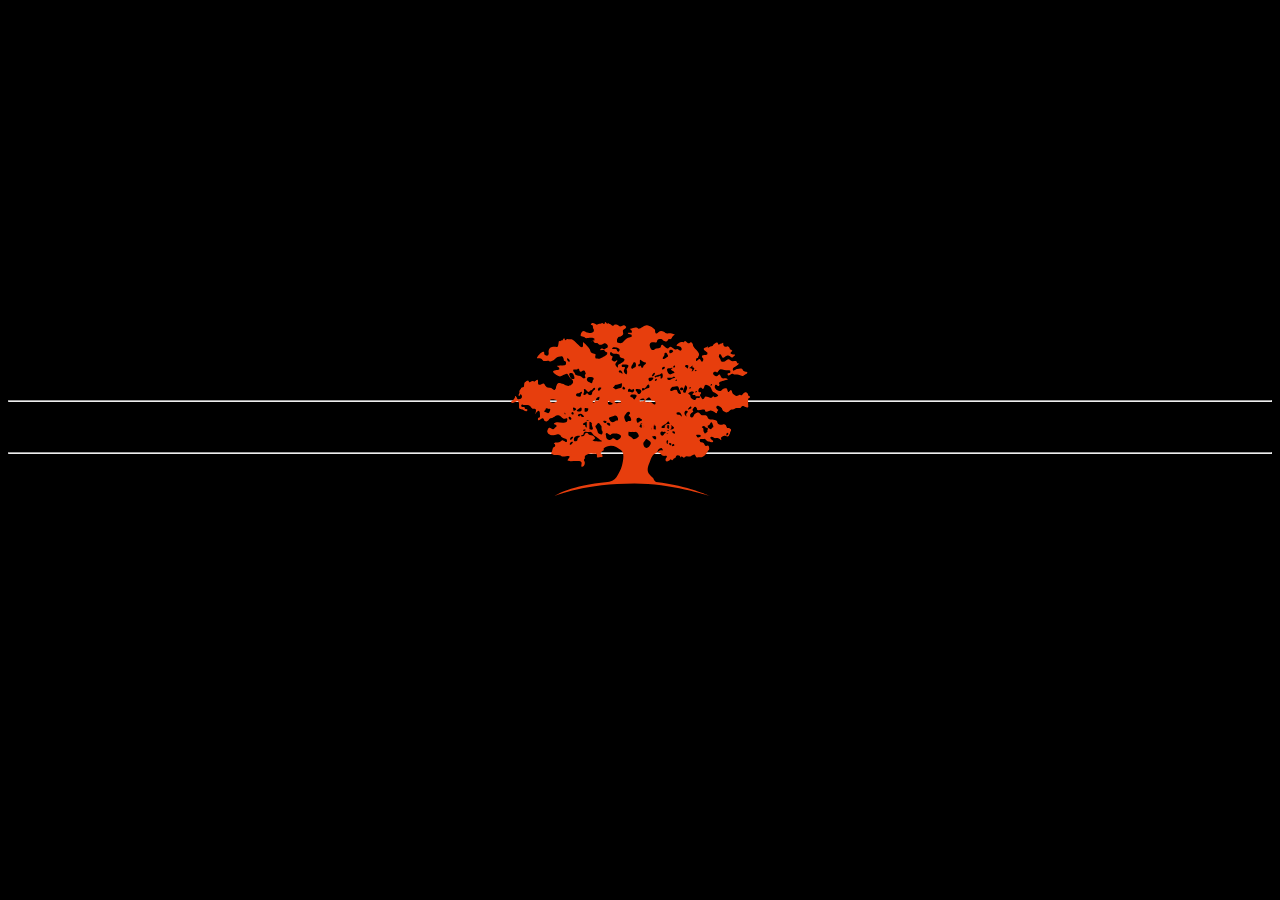
<file: index.html>
<html lang="en">
  <head>
    <meta charset="UTF-8" />
    <meta name="viewport" content="width=device-width, initial-scale=1.0" />
    <title>Welcome Visitor</title>
  </head>
  <body bgcolor="black">
    <svg x="0" y="0" width="258" height="258">
      <g clip-path="url(#clip-path)">
        <path
          class="tree"
          d="M207.03 74.82c-0.77 0.9-3.85 2.06-4.37 0.64 -0.51-1.41-1.93 2.19-3.34 1.41 -1.41-0.77-5.27-2.31-5.52-0.9 -0.26 1.42-1.8 2.7-2.44 1.93 -0.64-0.77-3.21-3.6-2.18-4.37 1.03-0.77 1.42-2.95-0.51-2.31 -1.93 0.64-1.54-3.47 0-4.24 0.99-0.49 1.42-1.03 2.31 0.39s2.19-0.26 2.19-1.28 0.9-2.44 1.8-2.44 3.6 1.03 4.63 2.7c1.03 1.67 1.54 4.5 3.08 4.88C204.21 71.61 207.81 73.92 207.03 74.82M186.6 76.88c-2.31-0.9-1.03 3.6-3.98 1.93 -2.96-1.67-3.08-2.44-3.21-3.98 -0.13-1.54-4.63-1.67-0.26-3.85 1.16-0.58 3.86-0.77 3.73 0.51 -0.13 1.26-3.6 2.17 0.26 2.44 3.6 0.26-2.18 1.8 5.4 1.28C189.56 75.14 188.92 77.78 186.6 76.88M179.41 87.68c-1.42 0.51-1.93 1.28-2.44 0.64 0 0 2.06-2.95 2.83-2.7C180.56 85.87 180.82 87.16 179.41 87.68M176.32 91.53c-1.67 1.8-1.28 2.7-0.64 3.85 0.64 1.16-3.85-2.18-1.67-5.14C174.62 89.41 177.99 89.73 176.32 91.53M172.72 71.48c-1.41-0.51-0.13-3.21 0.64-4.88 0.58-1.25 0.77-3.34 2.06-1.67 1.29 1.67 0.64 3.47-0.13 4.5C174.52 70.45 175.63 72.54 172.72 71.48M170.67 69.34c-0.9 0-1.64-0.65-1.64-1.45 0-0.8 0.73-1.45 1.64-1.45 0.9 0 1.64 0.65 1.64 1.46C172.3 68.69 171.57 69.34 170.67 69.34M170.54 95.38c-0.51 0.64-0.9-1.67-2.44-1.54 -1.54 0.13-3.21-0.64-2.31-2.31 0 0 2.7-0.9 3.73 0.64C170.54 93.71 171.05 94.74 170.54 95.38M165.4 68.78c-0.9 0.64-0.9-0.9-3.6 0.64 -2.7 1.54-2.83-0.51-2.31-1.41 1-1.75 1.67-2.31 3.21-2.31s4.5-1.29 5.01 1.16c0.52 2.44 3.18 5.62 1.93 6.04C166.56 73.92 166.3 68.14 165.4 68.78M162.02 112.04c-1.99-1.52 0.13-1.82 0.13-1.82s1.07 0.1 1.44 0.57C164.43 111.83 164.02 113.56 162.02 112.04M163.04 124.87c-0.96 0.69-3.07 0.49-1.9-1.09 1.17-1.59 2.13-0.02 2.13-0.02S163.46 124.56 163.04 124.87M158.85 108.49c-0.64-0.13-3.08-1.8-4.88-1.8 -1.8 0-3.08 1.16-3.47-0.51 -0.2-0.89 1.8-2.06 2.7-2.44 0.9-0.38 2.7-1.41 3.08-2.44s1.67-1.41 2.06 0.64c0.39 2.06 5.14 3.6 4.63 5.01C162.44 108.36 159.49 108.62 158.85 108.49M160.15 123.91c0 0-0.64 0.51-1.1 0.26 -1.03-0.57-1.75-2.57 0.18-2.18C161.16 122.37 160.15 123.91 160.15 123.91M156.28 112.48c-1.03-0.64-2.7-0.39-3.08 0.64 -0.39 1.03-1.93 2.32-3.21 0.9 -1.29-1.41-0.51-4.62 1.8-3.21 1.19 0.72 5.4-2.31 5.91-1.54C158.2 110.03 157.3 113.12 156.28 112.48M156.84 121.2c-0.11 1.18 0.09 2.27-0.82 1.55 -0.77-0.6-0.63-4.07 0.49-3.42S156.95 120.02 156.84 121.2M149.08 54.78c-1.8 1.16-2.57 1.03-3.47 0.9 -0.9-0.13-1.16 2.06-2.06 0.13 -0.4-0.85 3.34-2.18 4.63-2.18 1.28 0 2.31-2.19 3.08-1.03 0.77 1.16 0.77 3.6-0.52 4.76C148.68 59.21 150.38 53.94 149.08 54.78M144.16 108.56c-2.01-0.59-5.42 0.65-3.34-1.81 1.58-1.86 2.12-4.57 3.76-2.24C145.29 105.51 147.58 109.56 144.16 108.56M144.07 118.39c-1.29-0.13-3.35-3.01-2.7-3.08 1.16-0.13 2.44-0.9 3.34 0.13C145.61 116.46 145.35 118.52 144.07 118.39M138.8 124.55c-2.44 3.86-4.76 1.93-5.27 1.41 -0.51-0.51-2.31-4.11-0.26-5.52 1.27-0.88 1.41-3.47 3.47-1.8C138.8 120.31 141.24 120.7 138.8 124.55M128.9 104.38c1.13-1.05 0.13-3.08 2.57-1.41 2.44 1.67 1.67 3.73 0.65 3.85C131.09 106.95 126.98 106.18 128.9 104.38M125.95 100.91c-0.39-1.54-0.77-2.57 0-3.6 0.34-0.46 2.31-0.9 2.7-0.26 0.39 0.64 2.31 0.77 2.44 1.93 0.13 1.16-2.18 1.16-2.7 1.67C127.88 101.17 126.34 102.45 125.95 100.91M126.59 116.46c-1.8 1.29-3.85 2.44-4.88 1.16 -1.03-1.28-2.18-2.05-3.47-2.57 -1.28-0.51-0.9-4.11-0.38-4.5 0.66-0.49 2.06-0.64 3.21-0.51 1.16 0.13 4.63 0.26 5.78 2.57C128 114.92 128.39 115.17 126.59 116.46M113.35 97.06c-0.64-1.8 1.42-3.73 1.67-4.24 0.26-0.51 2.06-2.95 3.6-1.67 1.55 1.29-0.77 2.44-0.9 3.47 -0.13 1.03 1.41-0.38 2.32 3.22 0.9 3.6-2.52 1.56-3.47 2.57C114.64 102.45 114 98.85 113.35 97.06M112.09 68.36c-1.01-0.43-0.63-1.49-0.19-2.26 0.44-0.77 1.3-0.19 1.3-0.19 0.05 0.24 1.4 1.69 1.01 2.17C113.82 68.56 113.1 68.8 112.09 68.36M108.99 51.56c-1.41 0.26-1.8-2.18 0-2.31 1.8-0.13 2.7 2.96 2.57 3.34C111.21 53.64 110.4 51.31 108.99 51.56M110.91 64.03c0 1.8-0.51 2.96-1.54 2.96 -1.03 0-3.34 1.2-4.24 1.28 -1.28 0.13-0.13 0.51-2.06-0.9 -1.92-1.41-0.9-0.51 0.39-2.44 1.28-1.93 2.06-0.64 5.01-1.93C111.43 61.72 110.91 62.23 110.91 64.03M106.16 119.16c-1.03 0.13-2.96-2.06-4.11-1.93s-2.06 2.31-3.98 1.8c-1.93-0.52-3.09-2.06-2.95-3.47 0.13-1.41-1.16-2.31 0.13-3.34 1.17-0.94 3.08 2.7 4.5 1.41 1.41-1.29 2.7-1.03 4.11-1.03 1.42 0 6.43 0.77 6.17 2.96C109.76 117.74 107.19 119.03 106.16 119.16M93.69 101.94c-1.44-0.58-2.44-2.57 0.26-2.19 2.7 0.39 1.29 1.93 1.29 1.93S94.34 102.19 93.69 101.94M95.89 102.21c0.98-1.2 2.87 0.05 2.87 0.05 0.55 0.95 0.88 2.98-0.24 2.51C97.4 104.3 94.91 103.41 95.89 102.21M109.5 79.83c0.65 1.03 0.65 2.19-0.51 1.8 -1.16-0.39-1.8 0.39-2.7 0.64 -0.9 0.26-2.82-0.45-2.7-1.54C103.85 78.42 108.86 78.81 109.5 79.83M106.93 97.31c0.39 1.8-0.13 2.57-1.28 2.31 -1.16-0.26-1.54 1.41-3.73 1.67s-4.05-3.15-4.05-4.18c0.77-1.29 4.05-1.35 5.46-2.25C104.75 93.97 106.54 95.51 106.93 97.31M96.91 81.25c0.26-2.57 1.03-0.64 2.44 0 1.42 0.64 4.24 1.54 0.26 2.44C98.35 83.98 96.65 83.82 96.91 81.25M99.35 31.39c1.31-1.31 1.03 1.16 3.34 1.29 2.31 0.13 6.03 0 5.91 1.54 -0.26 3.34 5.04 2.57 4.88 4.24 -0.26 2.83-3.47 3.34-3.85 4.11 -0.38 0.77-2.96 0.26-2.7 2.96 0.26 2.7-2.06-0.45-2.44-1.54 -0.77-2.18 2.32-3.34 1.8-4.5 -0.51-1.16-2.57 2.06-3.73 0.77 -1.16-1.29-2.57-0.26-1.54-2.83 1.03-2.57 0.39-2.18-0.9-2.7C98.84 34.22 98.84 31.9 99.35 31.39M104.1 26.25c1.67 0.39 4.88 1.03 4.5 2.83 -0.38 1.8-1.67 2.31-2.31 1.03 -0.64-1.29-0.13-2.19-2.44-2.19 -2.31 0-2.7 0.52-2.7-0.51C101.15 26.59 102.43 25.86 104.1 26.25M116.95 46.17c-0.98 1.43-1.45 1.84-1.63 1.94 0.16 0.03 0.5 0.3 0.73 1.79 0.38 2.44-0.51 3.85-0.9 3.47 -0.38-0.39-2.44-1.54-2.31-3.6 0.13-2.06 2.31-3.34 0.39-3.73 -1.93-0.38-2.18 0.9-2.44-1.03 -0.16-1.17-0.13-1.67 2.7-1.54C116.31 43.6 118.62 43.73 116.95 46.17M119.4 68.14c2.06 1.54 2.44-1.03 3.34 0 0.9 1.03 0.39 2.57-0.77 3.09 -1.16 0.51-2.31-0.39-3.73-0.39s-1.41-0.26-1.28-1.03C117.08 69.05 117.34 66.6 119.4 68.14M121.45 43.47c1.03-1.41 0.39-2.57 2.19-2.18 1.8 0.39 1.28 3.21 1.16 4.24 -0.13 1.03-1.93 0.9-2.57 1.67 -0.64 0.77-1.67 0.77-1.93-0.26C120.04 45.93 120.42 44.88 121.45 43.47M125.56 75.21c-0.64 1.29-1.67 3.22-2.44 3.22 -0.77 0-1.03-1.41-2.19-2.06 -1.16-0.64-1.67 0-1.54-1.67 0.05-0.64 0.77-1.41 2.96-1.16C124.53 73.8 126.2 73.92 125.56 75.21M126.08 68.01c0.77 0.06 4.76 0.26 4.24 2.44 -0.52 2.19-1.67 2.57-2.7 2.57 -1.03 0-1.41-2.31-2.31-2.83C124.41 69.68 124.28 67.88 126.08 68.01M128.52 43.08c0.73-0.18-0.13-4.5 0.77-4.24 0.9 0.26 2.57 2.06 4.24 2.31 1.67 0.26 2.18 1.03 0.77 2.06 -1.41 1.03-1.92 1.16-2.06 2.44 -0.13 1.28-1.67 1.54-1.93 0.51 -0.26-1.03-1.03-1.93-1.8-0.9C127.75 46.3 125.95 43.73 128.52 43.08M133.53 78.29c-0.26 0.9-0.26 2.19-1.93 2.06 -1.67-0.13-5.01 1.16-1.8-2.31C130.56 77.23 133.79 77.39 133.53 78.29M137.26 63.52c1.28-0.64 1.67 3.34 0.51 3.47 -1.16 0.13-4.37 1.41-4.76 2.06 -0.38 0.64-2.06 0.51-2.06-0.13 0-3.08 1.8-1.54 2.7-1.54C134.56 67.37 135.97 64.16 137.26 63.52M137.9 57.09c0.77-0.51 4.76-1.03 4.5 0.26 -0.26 1.28-2.96 3.34-3.85 2.96C137.64 59.92 137.13 57.6 137.9 57.09M144.16 58.6c1-1.77 1.69-0.37 1.69-0.37s0.11 0.76-0.24 1.14C144.82 60.21 143.16 60.37 144.16 58.6M144.58 82.15c0 1.54-1.29 1.54-2.19 0.9 -0.9-0.64-1.8-2.31-3.98-2.06s-6.42 1.03-2.95-2.95c0.94-1.08 2.44-1.93 3.47-1.16 1.03 0.77 1.93 3.73 2.96 2.96C142.91 79.06 144.58 80.61 144.58 82.15M143.69 51.95c1.15 1.03-1.67 4.37-2.83 2.96C140.85 54.91 142.53 50.92 143.69 51.95M153.29 45.72c1.07 0.41 0.56 1.75-0.28 2.36 -0.85 0.6-1.77 0.43-1.77 0.43C150.31 46.92 152.22 45.31 153.29 45.72M153.45 33.45c-0.38-1.41 1.42-2.18 2.06-1.41 0.64 0.77 2.31 3.21 1.16 3.73 -1.16 0.51-3.6 3.08-4.75 1.93C150.81 36.59 153.83 34.86 153.45 33.45M160.13 47.07c0.77-0.64 2.31 0 0.52 0.77 -1.8 0.77 0.9 1.8 1.8 2.44 0.9 0.64 1.54 1.67 0.51 1.67 -1.03 0-2.05 1.16-3.34 1.41 -1.28 0.26-3.21-1.28-3.6-4.24C155.63 46.17 159.54 47.56 160.13 47.07M159.62 28.82c1.67-0.51 2.19 0.77 2.57 1.41 0.39 0.64-3.08 3.09-3.73 1.54C158.11 30.94 157.95 29.33 159.62 28.82M164.11 56.83c-0.51 0.64-3.21 0.52-3.86 1.42 -0.64 0.9-3.47 0.9-3.6 0.26 -0.13-0.64-0.64-1.16-0.26-1.67 0.44-0.58 4.63 0.39 5.4-0.64C162.57 55.16 164.63 56.19 164.11 56.83M162.57 45.27c0.13-0.51 1.67-1.29 1.54 0 -0.13 1.28-0.77 1.41-1.93 1.03C161.03 45.91 162.41 45.94 162.57 45.27M164.72 58.98c0.83-1.17 1.4-0.24 1.4-0.24s0.1 0.5-0.2 0.75C165.26 60.05 163.89 60.15 164.72 58.98M174.52 44.37c0.49-0.91 3.22-0.13 2.83 0.77 -0.38 0.9-0.38 3.34-1.67 1.67C174.39 45.14 173.5 46.3 174.52 44.37M178.4 66.67c0.83-1.17 1.4-0.24 1.4-0.24s0.1 0.51-0.2 0.76C178.95 67.74 177.58 67.84 178.4 66.67M179.79 45.91c0.93-0.6 2.19-2.7 1.67-0.51 -0.52 2.18 2.83 0.51 1.54 2.83 -1.28 2.31-2.31 2.44-2.31 2.06 0-0.38 1.67-2.18-0.38-2.7C178.25 47.07 177.22 47.58 179.79 45.91M184.12 49.25c0.83-1.17 1.4-0.24 1.4-0.24s0.09 0.51-0.2 0.76C184.66 50.32 183.29 50.43 184.12 49.25M185.94 70.3c0 0 0.09 0.51-0.2 0.76 -0.65 0.56-2.02 0.66-1.19-0.51C185.37 69.37 185.94 70.3 185.94 70.3M199.67 63.65c0.82-1.17 1.4-0.24 1.4-0.24s0.1 0.5-0.2 0.76C200.21 64.72 198.84 64.82 199.67 63.65M185.76 113.8c1.39-0.07 4.42-0.37 4.01 1.27s-3 1.31-3 1.31C185.72 115.7 184.37 113.87 185.76 113.8M191.36 105.54c0.54-0.62 2.06-0.9 2.7 0.13 0.64 1.03 1.16 1.16 2.06 1.16 0.9 0 0.9 1.16 0.39 2.19 -0.52 1.03 0.77 1.8-0.9 2.44 -1.67 0.64-1.28 2.31-2.57-0.13 -1.29-2.44 0-3.21-1.15-4.24C190.71 106.05 190.46 106.56 191.36 105.54M198.94 102.97c0.87-2 1.8-1.93 2.18-0.9 0.38 1.03 2.19 4.24 0.64 4.37 -1.54 0.13-0.9 2.7-2.44 1.54s-2.31-1.03-2.57-2.57C196.5 103.87 198.04 105.02 198.94 102.97M216.88 111.9c0.73 0.37 0.38 1.6-0.19 2.14 -0.57 0.55-1.2 0.4-1.2 0.4C214.85 112.99 216.15 111.53 216.88 111.9M90.23 113.5c-2.06-0.51-3.47-1.28-3.73-3.21 -0.26-1.93-2.57-4.5-2.06-5.27 0.51-0.77 1.16-1.03 1.41-1.54 0.57-1.14 1.8-2.44 2.83-0.64 1.03 1.8 2.57 2.7 2.7 4.11C91.51 108.36 92.28 114.02 90.23 113.5M84.06 120.19c-1.41 0.26-3.69-0.8-1.54-1.54 3.34-1.16 0-3.73-1.29-4.11 -1.28-0.38-3.47-0.38-4.24-2.05 -0.77-1.67-3.08 0.13-3.21 0.77 -0.13 0.64-0.9 2.32-2.31 2.06 -1.41-0.26-1.8 0.52-1.28-0.9 0.22-0.6 2.19-0.26 2.31-1.29 0.13-1.03 0.64-2.31 1.67-2.31s2.44-1.8 3.98-1.41c1.54 0.38 3.47 3.47 4.24 4.37 0.77 0.9 4.63 3.21 6.17 4.63 1.54 1.42 2.31 0.52 2.31 1.67S85.47 119.93 84.06 120.19M69.54 94.48c-0.64-1.54-0.51 1.42-1.54 0.9 -1.03-0.51-1.16-0.38-1.03-1.28 0.08-0.53 0.77-1.16 2.44-1.29 1.67-0.13 3.99 2.57 3.47 3.08C72.36 96.41 70.18 96.03 69.54 94.48M66.45 118.52c0.13 1.8-2.83 1.93-3.21 1.41 -0.45-0.6-0.77-2.57 0.51-3.86 1.28-1.28 5.4-1.8 5.14-0.9C68.64 116.07 66.32 116.72 66.45 118.52M62.6 89.6c0.13-0.64-1.16-2.31-0.39-2.95 0.7-0.58 3.86 1.29 2.7 2.19C63.75 89.73 62.47 90.24 62.6 89.6M61.7 93.59c-0.9-0.26-1.54-1.16-1.15-1.93 0.37-0.74 1.41-0.9 1.93 0C62.98 92.56 62.6 93.84 61.7 93.59M61.57 117.23c-1.8 2.31-3.34 1.93-2.06-0.38C60.14 115.72 63.37 114.92 61.57 117.23M61.31 122.24c-1.8 2.31-3.34 1.93-2.06-0.38C59.88 120.73 63.11 119.93 61.31 122.24M57.97 97.83c-0.51-0.9-0.26-1.8-0.26-1.8 1.67-0.77 3.08 1.29 2.57 2.31C59.77 99.37 58.48 98.73 57.97 97.83M59.51 56.7c-0.77-1.8-2.05-3.34-0.77-4.5 0.61-0.55 3.09 0 3.34 0.64 0.26 0.64 1.93 3.85 1.29 4.62C62.73 58.25 60.28 58.5 59.51 56.7M56.17 37.43c0.37-0.73 3.34 1.8 2.44 2.96C57.71 41.54 55.53 38.71 56.17 37.43M69.92 90.24c-0.64 0.26-3.98 0.77-4.24-0.64 0.02 0.11 3.47-3.22 4.24-3.08C71.33 86.77 70.56 89.99 69.92 90.24M69.92 73.8c0 0.77 0.39 2.18-1.54 1.93 -1.93-0.26-3.47-0.77-3.34-1.93 0.13-1.16 1.42-1.54 2.57-1.54 1.15 0 2.57-2.06 3.21-1.16C71.46 72 69.92 73.02 69.92 73.8M74.03 50.54c0.51 1.54 1.29 1.8 0.13 3.08 -1.16 1.28 1.54 3.21-0.64 3.73 -2.18 0.51-2.7-2.19-4.63-2.31 -1.93-0.13-4.88-0.77-4.88-2.18 0-1.41-2.44-2.19-1.67-4.11 0.34-0.84 3.6 0.26 4.11-0.51 0.51-0.77 1.67-0.64 1.93 1.03 0.26 1.67 1.42 1.8 2.44 0.9C71.85 49.25 73.52 49 74.03 50.54M77.38 71.1c1.15-0.13 1.54-2.18 2.96-1.93 1.41 0.26 1.8-3.73 3.47-2.06 1.67 1.67-2.57 2.44-2.7 5.14 -0.13 2.7-3.34 2.06-3.86 1.03 -0.51-1.03-1.28-1.67-2.18-0.38 -0.9 1.29-3.21 1.67-2.57-0.13 0.64-1.8 0.64-2.31 0.64-2.31 0.26-0.77-1.03-2.18 0.39-2.44C74.93 67.76 76.22 71.23 77.38 71.1M76.47 56.83c0.83-1.25 3.34-0.64 4.88-0.51 1.54 0.13 1.67 1.93 0.77 2.7 -0.9 0.77-0.26 4.11-2.31 3.09C77.76 61.07 74.42 59.92 76.47 56.83M73.91 87.03c0.4-0.5 2.57 0.39 3.08 0.26 0.52-0.13 0.26 2.44-0.64 2.96 -0.9 0.51-2.7 0.9-2.7 0.13C73.65 89.6 73.39 87.68 73.91 87.03M74.55 109.01c0 1.16-2.31 0.9-2.7 0.13C71.85 109.14 74.55 107.85 74.55 109.01M74.29 104.64c0-2.19-2.95 1.42-1.93-2.31 0.25-0.89 1.8-0.26 2.7-1.93 0.9-1.67 1.8-1.41 3.08-0.51 1.29 0.9 3.21 2.18 2.7 3.21 -0.51 1.03 1.67 4.5 0.9 5.27 -0.77 0.77-4.11 0-4.63-1.15C76.6 106.05 74.29 106.82 74.29 104.64M84.56 79.02c0 0-0.94 3.55-2.45 2.71C80.6 80.9 83.17 78.84 84.56 79.02M85.85 77.01c0.77-0.51 2.44-1.8 2.57-0.9 0.13 0.9 0 1.8-0.64 2.83 -0.64 1.03-2.18 1.28-2.7 0.39C84.57 78.42 85.85 77.01 85.85 77.01M87.78 66.73c1.03-0.38 3.08-0.38 2.44 0.64 -0.64 1.03-1.93 3.34-2.96 2.18C86.24 68.4 87.78 66.73 87.78 66.73M54.24 93.33c-0.77 0.39-0.77-1.54-0.77-1.54C53.99 91.66 55.01 92.94 54.24 93.33M45.38 80.74c-1.41 0.9-6.42 2.18-6.55-1.16 -0.04-1.1 2.31-1.54 4.5-1.15C45.51 78.81 46.79 79.83 45.38 80.74M38.82 90.24c-0.64 1.67-1.67 2.44-2.7 1.54 -1.03-0.9-1.67-0.64-2.7-1.15 -1.03-0.51 1.41-1.54 1.16-2.19 -0.26-0.64 0.39-1.03 0.39-1.03 1.28-0.38 2.44 0.77 3.47 0.39C39.47 87.42 39.47 88.57 38.82 90.24M237.11 73.67c-0.38-2.19-2.7-3.85-5.27-0.77 -2.57 3.08-1.6 0.03-4.11 1.28 -2.83 1.41-3.34 0.51-5.52-1.16 -1.18-0.9-1.41-5.91-3.31-3.25 -2.67 3.75-1.93-1.8-3.12-2.28 -2.57-1.03-4.37 0.77-5.4 1.93 -1.03 1.16-4.63 0.64-6.17-2.06 -1.54-2.7 1.16-3.47 1.93-2.18 0.77 1.29 3.6-0.13 2.18-2.06 -1.41-1.93 5.14-2.7 7.58-3.6 2.44-0.9 0-2.31-2.06-2.18 -2.06 0.13-3.21 0.39-4.11-2.06 -0.9-2.44-1.93-1.8-2.44-1.28 -0.51 0.51-1.28 2.44-4.11 0.26 -2.83-2.18 1.03-3.34 2.31-2.18 1.28 1.16 1.93-3.21 4.11-3.08 2.18 0.13 5.27 1.28 7.45 1.16 2.19-0.13 3.47 1.41 0.9 1.8 -2.57 0.38-1.93 2.7-0.77 3.34 1.16 0.64 3.08-2.7 4.88-1.41 1.8 1.29 3.73-0.51 6.81 1.03 3.08 1.54 3.08 0.39 4.5-0.26 1.41-0.64 3.34-1.28 3.21-2.95 -0.13-1.67-3.34 0-4.88-2.96 -0.98-1.87-3.21-1.03-5.52-0.64 -2.31 0.39-3.47 2.7-4.37 0.9 -0.9-1.8 5.78-4.11 6.17-5.78 0.39-1.67-1.29 0.51-1.93-1.67 -0.64-2.18-2.06-1.54-4.11-1.41 -2.06 0.13-3.08-1.8-4.62-1.93 -1.54-0.13-2.7 2.7-5.4 2.57 -2.7-0.13-1.8-2.44-3.47-4.11 -1.67-1.67 0.39-4.11 1.93-0.9 1.54 3.21 2.06 1.67 3.47 0.77 1.42-0.9 2.83-2.31 5.27-0.13 2.44 2.18 2.05 0.39 3.6-0.39 1.54-0.77 1.93-2.44 0.9-2.44 -1.03 0-6.04-0.77-3.34-2.06 1.98-0.94 1.54-1.47 0.19-2.61 -0.93-0.78-1.95-0.43-1.73-1.51 0.1-0.48-1.51-2.24-2.68-2.02 -1.17 0.22-3.95 1.04-3.61-2.35 0.26-2.57-0.95-0.35-2.25-0.51 -1.3-0.16-2.44 2.63-3.15 0.13 -0.84-2.99-4.21 0.85-4.38 0.69 -0.27-0.26-0.63 2.18-2.2 1.97 -1.58-0.22-4.05 2.86-3.65 0.84 0.4-2.02-0.88 0.05-1.33 0.1 -2.31 0.26-5.27 1.8-0.9 4.75 4.37 2.96 0.13 2.7-2.44 3.34 -2.57 0.64-1.29 2.7-0.26 3.86 1.03 1.16-0.77 4.11-2.06 1.29 -1.28-2.83-2.06-1.16-3.73 0.13 -1.67 1.28-1.03-1.67-0.26-1.67 0.77 0 1.03 0.13 2.19-3.34 1.16-3.47-5.65-7.58-5.91-9.9 -0.26-2.31-1.67-4.24-3.08-3.08s-2.44 0.64-3.98-1.16c-1.54-1.8-2.06 1.03-2.96 0.77 -0.9-0.26-2.83-0.26-4.88 1.29 -5.38 4.04 1.41 3.21 2.44 4.37 2.32 2.61-0.64 3.6-2.06 1.93 -1.41-1.67-1.8-0.38-2.7-0.26 -0.9 0.13-2.19-0.64-3.08-1.54 -0.9-0.9-2.44-2.31-3.73-0.51 -1.28 1.8-2.69 0.9-5.14-1.54 -2.44-2.44-2.82-0.64-3.21 0.9 -0.38 1.54-3.6 1.28-4.63 1.54 -1.03 0.26-3.47 3.98-5.78-0.77 -2.31-4.75 2.06-4.88 4.88-4.24 2.83 0.64 0.64-3.73 4.63-3.47 3.98 0.26 1.29 1.03 5.01 2.31 3.73 1.29 1.93-2.44 4.76-2.18 2.83 0.26 1.28-2.06 5.01-4.24 2.21-1.29-3.21-3.21-6.04-2.57 -2.83 0.64-3.08-0.64-4.76-1.54 -1.67-0.9-3.73-1.16-5.14 0.26 -3.6 3.6-3.47 0.13-3.47-1.54 0-1.67-5.52-4.75-8.22-5.14 -2.7-0.39-7.45 4.75-8.87 3.08 -1.41-1.67-3.08-0.38-6.55 0 -3.47 0.39-1.8 1.67-0.13 3.09 1.67 1.41-1.03 1.54-2.44 1.28 -1.41-0.26-2.69 1.67 1.03 2.57 3.73 0.9 0.64 2.06-0.77 2.06 -1.41 0-3.47 1.29-5.52 3.86 -2.06 2.57-3.47 1.93-5.78 1.41 -2.31-0.51 0-5.14 1.29-4.88 1.28 0.26 5.01-2.06 4.11-4.5 -0.9-2.44-0.9-1.8 1.93-3.85 2.83-2.06 0-3.73-1.28-4.24 -1.29-0.51-3.6 2.31-4.88 0.77 -1.28-1.54-2.57-1.54-4.11-1.54s-1.37 2.62-3.34 0.77c-0.51-0.48-1.12-0.85-1.8-1.13 -0.68-0.28-1.88-1.33-2.21-0.6 -0.74 1.61-2.79-3.92-3.05 0.06 -0.07 1.1-1.41 0.39-1.93-0.26 -0.73-0.91-2.06 0.77-2.9 0.55 -1.5-0.4-2.39 1.12-3.14 0.87 -1.16-0.39-4.33-3.42-5.78-0.39 -1.41 2.96 2.31 1.03 1.93 2.96 -0.39 1.93 1.8 3.21 0.64 4.5 -1.16 1.29-5.52 2.06-8.35-0.13 -2.83-2.18-4.24 1.93-4.76 4.11 -0.51 2.19 4.11 1.67 4.76 2.96 0.64 1.28 5.4-0.9 8.61 0.51 3.21 1.42-2.7 1.29-2.96 2.44 -0.25 1.16 2.7-0.26 3.47 1.54 0.77 1.8 2.06 0 4.11 1.67 2.06 1.67 3.73 0.39 5.53-0.51 1.8-0.9 4.11 1.28 3.86 2.57 -0.26 1.28-1.67 0.9-2.83 2.18 -1.15 1.29-2.83-2.18-4.63 0.64 -1.8 2.83 3.47 0.13 4.24 1.8 0.77 1.67 2.44 1.41 2.83 2.05 0.39 0.64-2.7 2.7-4.5 3.6 -1.8 0.9-3.21 1.93-6.3 1.41 -3.08-0.51 1.54-4.5-2.31-4.88 -1.16-0.12-3.98-1.03-3.73-2.7 0.26-1.67-5.27-7.32-6.81-8.61 -1.54-1.29 0.39 5.01-1.8 4.88 -2.18-0.13-5.01-4.5-8.87-7.2 -1.82-1.27-3.73-0.39-5.38-0.97 -0.89-0.31-2.4 1.74-2.64 0.78 -0.97-3.93-2.12 1.08-2.77 0.57 -0.99-0.79-1.49 1.53-2.7 0.64 -0.98-0.72-1.09 1.63-1.28 3.6 -0.38 3.86-2.06 1.54-6.04 2.18 -3.98 0.64-3.98 5.01-3.73 6.55 0.26 1.54-0.64 2.83-2.95 1.93 -2.31-0.9 0.13-2.83-1.93-3.6 -2.06-0.77-6.94 5.4-6.94 6.81 0 1.41 3.86-0.77 6.04 2.44 1.29 1.89 5.27-0.39 6.68 1.03 1.41 1.41 5.53-1.67 6.68-3.08 1.16-1.41 3.73-1.67 5.53-1.93 1.8-0.26 2.06 2.96 2.06 3.99 0 1.03 3.34 0.26 2.19 3.34 -0.49 1.29-1.93 1.03-7.32 1.41 -5.4 0.39 1.16 2.06 0.9 3.34 -0.26 1.29-5.01 0.77-6.3 2.31 -1.28 1.54 4.24 4.88 6.17 5.65 1.93 0.77 6.94-3.6 8.1-2.31 1.16 1.29 1.8 3.34 3.85 5.01 2.06 1.67 2.96 2.06 0 5.01C57.2 66.73 52.44 63 52.44 63c-3.08-0.64-4.75-2.31-6.55 0.39 -1.11 1.67-0.51 4.11-2.06 5.27 -1.54 1.16-2.81-2.19-5.14-1.93 -4.34 0.48-4.14-3.56-6.17-4.24 -1.28-0.43-5.56 3.86-5.4-1.07 0.2-5.96-3.16 0.05-4.24-0.85 -2.41-2.02-4.14 2.7-5.29-0.58 -0.45-1.27-2.58 0.56-3.45 1.1 -2.06 1.28 0 5.14-2.18 5.27 -2.18 0.13-1.54 1.28-3.08 2.7 -1.54 1.41 0 3.08-0.9 3.73 -0.9 0.64-0.73 2.64-0.26 2.96 1.16 0.77 1.41-3.85 2.83-0.77 1.42 3.08-3.47 3.86-4.24 2.7 -0.77-1.16-1.8-4.5-2.57-1.16 -0.61 2.66-3.98 3.6-3.73 4.88 0.5 2.5 3.73 0.39 5.91-0.39 2.19-0.77 2.06 3.21 2.06 5.78 0 2.57 2.96 1.8 3.73 2.44 0.77 0.64 1.93 1.54 3.34 1.67 1.41 0.13 2.83-2.44 0.13-2.83 -2.7-0.38 0-2.31-3.08-2.06 -3.08 0.26-1.28-2.7-0.51-1.8 0.77 0.9 3.6 0.26 5.91 0.64 2.31 0.39 2.83 3.73 4.88 3.6 1.03-0.06 2.31-0.26 2.44 1.16 0.13 1.42-1.16 3.6-0.38 3.86 0.5 0.17 0.77-2.31 2.7-2.96 1.93-0.64 1.42 2.83 1.8 4.76 0.38 1.93-1.93 0.26-2.19 2.96 -0.26 2.7 1.42 1.67 2.83 0.64 3.86-2.8 2.7 1.8 4.75 2.06 3.88 0.48 2.95-2.44 5.27-2.96 2.31-0.51 3.6-1.28 4.75-2.31 1.16-1.03 3.47-1.28 5.65 0.77 2.18 2.06 2.96 2.44 4.63 1.67 2.23-1.03 1.8 1.8 0.9 2.83 -0.9 1.03-6.17 0.77-9 0.39 -2.82-0.39-4.88 2.19-3.47 2.44 1.41 0.26 3.47 1.54 1.8 2.31 -1.67 0.77-1.28 2.31-2.95 2.18 -1.67-0.13-3.47-3.85-5.4 0.52 -1.93 4.37 3.34 7.2 7.45 5.65 4.11-1.54 5.4-0.13 5.91 1.41 0.51 1.54 5.4 2.76 5.4 2.76 2.31 5.01-2.12 0.96-3.47 0.58 -1.35-0.38-2.89 2.7-5.78 2.31 -2.89-0.39-3.85 0.97-3.08 1.54 0.77 0.58 2.32 2.12 0 3.08 -2.31 0.96-1.16 3.66-2.31 4.82 -1.16 1.16-0.58 3.09 1.54 3.09 2.12 0 7.33-0.38 8.1 0.96 0.77 1.35 6.17 0 6.17 0 5.21 0-0.38 3.08 0.19 4.63 0.58 1.54 10.99-0.39 13.11 0.96 2.12 1.35-0.38 4.43 0.97 5.2 1.35 0.77 4.24-2.7 2.7-5.4 -1.54-2.7 0.96-1.54 0.39-4.05 -0.58-2.5 5.2-4.05 7.9-3.66 2.7 0.39 4.63-0.58 4.24 2.31s2.89 0.58 4.43 1.16c1.54 0.58 1.54-2.12-0.19-3.28 -1.73-1.15 1.54-2.89 2.51-3.47 0.96-0.58-2.31-1.73 3.28-3.86 5.59-2.12 9.83 0.58 13.88 3.47 4.05 2.89 2.31 10.8 1.16 15.61 -1.16 4.82-3.48 8-4.82 10.41 -2.01 3.6-4.74 5.23-9.55 5.97 -38.51 3.36-53.1 14.08-53.1 14.08s29.1-12.53 79.99-12.53c37.64 0 75.34 12.53 75.34 12.53s-19.07-9.84-53.88-14.15c-1.83-1.28-2.08-1.8-2.31-2.86 -0.26-1.16-2.83-2.65-4.76-5.22 -1.92-2.57-1.41-6.55 0.13-10.02 1.54-3.47 2.7-8.87 6.04-10.28 3.34-1.41 2.44-3.21 3.34-3.98 0.9-0.77 2.96-2.95 4.11-0.39 1.16 2.57-1.67 0.13-3.85 1.93 -2.19 1.8 1.8 1.42 2.44 3.21 0.64 1.8 3.08 1.8 4.24 1.54 1.16-0.26 2.06 0.39 1.29 1.54 -0.77 1.16-1.41 1.8-1.03 3.21 0.39 1.41 2.7 1.03 3.98-0.26s0.77-1.54 2.06-0.39c1.29 1.16 1.03-1.29 2.83-1.8 1.8-0.52 1.03-1.16 1.67-2.19 0.65-1.03 2.44-0.9 3.47-0.13 1.03 0.77 0.26 3.09 0.9 1.42 0.64-1.67 2.19-0.26 2.19-0.26 1.67 2.06 2.06-1.03 4.24-0.64 3.82 0.67 3.47-0.38 5.4-1.15 1.93-0.77 2.06-1.29 3.21 0.77 1.16 2.06 1.03 1.29 4.63 1.42 3.6 0.13 6.3-4.11 7.45-5.65 1.16-1.54 2.44-1.41 1.42-4.76 -1.03-3.34-3.47 0.9-4.5-2.44 -1.03-3.34-3.85-0.9-4.75-3.47 -0.9-2.57 3.09-1.03 4.24-1.67 1.16-0.64 2.31 2.7 3.99 2.57 1.67-0.13 3.85 1.54 5.01 0.26s-1.28-1.93-2.44-3.6c-1.16-1.67 1.67-1.67 2.83-0.64 1.16 1.03 1.67 0.52 3.98 0.64 2.32 0.13 3.08 2.96 3.98 1.93 0.9-1.03-1.8-1.67 0.9-3.47 2.7-1.8 2.57-0.25 4.89-0.13 2.31 0.13 2.57-3.47 3.47-5.27 0.9-1.8 0.51-2.57-1.16-3.34 -1.67-0.77-2.18 0.77-2.96-1.67 -0.77-2.44-2.18-2.83-3.85-2.18 -1.67 0.64-5.4-0.39-5.27-2.19 0.13-1.8-3.21-2.44-5.27-2.7 -2.06-0.26-4.11-0.39-4.5-2.19 -0.38-1.8-1.28-2.18-3.34-2.18 -2.06 0-2.7 0.64-4.24-1.41 -1.54-2.06-3.73-1.16-5.4 0.26 -1.67 1.41-0.77 2.96-2.7 3.47 -1.93 0.52-2.44-2.57-0.64-3.98 1.8-1.41 2.7-0.9 1.67-2.57 -1.03-1.67 0-1.16 0.9-2.83 0.9-1.67 2.7-0.51 2.83 1.41 0.13 1.93 3.21 1.03 4.63 0.9 1.41-0.13 3.34-0.9 3.6 0.77 0.26 1.67 1.93 1.16 4.63 0.13 2.7-1.03 5.53 2.19 6.55 2.44 1.03 0.26 0.64-1.67 2.18-3.21 1.2-1.19-1.15-0.64-1.8-2.57 -0.64-1.93 1.28-2.18 3.86-0.39 2.57 1.8 1.41 3.34 2.83 3.99 1.41 0.64 3.21 2.7 5.91 0 2.7-2.7 2.7-0.51 5.4-2.19 2.7-1.67 5.4 0 6.55-1.67 1.16-1.67 1.29-1.41 4.88 0 3.6 1.41 2.31-1.03 2.19-5.91 -0.13-4.88 2.06-2.7 2.06-4.5S237.49 75.85 237.11 73.67"
        />
      </g>

      <clipPath id="clip-path">
        <path
          class="circle-mask"
          fill="#E73E0D"
          d="M232.009,72.205c-2.574,3.095-1.604,0.029-4.117,1.29
                          c-2.828,1.419-3.344,0.516-5.529-1.162c-1.18-0.904-1.416-5.936-3.312-3.263c-2.672,3.768-1.934-1.811-3.119-2.286
                          c-2.57-1.031-4.371,0.774-5.402,1.937c-1.027,1.162-4.629,0.645-6.172-2.066c-1.543-2.71,1.158-3.485,1.932-2.193
                          c0.77,1.292,3.6-0.129,2.186-2.066c-1.416-1.935,5.143-2.707,7.585-3.613c2.444-0.903,0-2.323-2.058-2.193
                          c-2.057,0.127-3.215,0.388-4.113-2.066c-0.9-2.45-1.93-1.805-2.445-1.288c-0.516,0.514-1.285,2.45-4.113,0.257
                          c-2.828-2.193,1.027-3.356,2.314-2.193c1.283,1.161,1.928-3.229,4.115-3.097c2.186,0.127,5.272,1.288,7.457,1.16
                          c2.187-0.129,3.475,1.419,0.9,1.807c-2.57,0.387-1.928,2.709-0.771,3.354c1.158,0.645,3.086-2.71,4.887-1.419
                          c1.804,1.29,3.73-0.516,6.817,1.033c3.086,1.548,3.086,0.386,4.502-0.258c1.412-0.644,3.344-1.29,3.213-2.968
                          c-0.128-1.678-3.345,0-4.888-2.97c-0.976-1.876-3.214-1.031-5.528-0.645c-2.312,0.388-3.472,2.711-4.372,0.905
                          c-0.901-1.809,5.783-4.13,6.172-5.808c0.386-1.679-1.287,0.516-1.928-1.679c-0.643-2.193-2.059-1.547-4.117-1.419
                          c-2.057,0.129-3.086-1.805-4.629-1.936c-1.543-0.128-2.699,2.71-5.4,2.581c-2.701-0.127-1.801-2.45-3.473-4.13
                          c-1.674-1.676,0.387-4.13,1.928-0.902c1.545,3.225,2.059,1.676,3.473,0.774c1.416-0.903,2.83-2.323,5.274-0.129
                          c2.442,2.193,2.055,0.388,3.601-0.389c1.543-0.774,1.929-2.45,0.899-2.45c-1.027,0-6.043-0.774-3.345-2.066
                          c1.985-0.949,1.54-1.479,0.191-2.618c-0.926-0.782-1.95-0.432-1.734-1.512c0.101-0.483-1.508-2.25-2.684-2.028
                          c-1.173,0.223-3.954,1.048-3.617-2.361c0.258-2.581-0.951-0.35-2.251-0.514c-1.3-0.166-2.441,2.646-3.149,0.128
                          c-0.844-3.004-4.214,0.854-4.381,0.69c-0.273-0.26-0.627,2.193-2.205,1.979c-1.582-0.217-4.051,2.871-3.65,0.843
                          c0.398-2.029-0.883,0.051-1.337,0.102c-2.316,0.257-5.275,1.805-0.901,4.773c4.373,2.97,0.129,2.711-2.442,3.356
                          c-2.573,0.646-1.288,2.711-0.258,3.872c1.028,1.162-0.771,4.13-2.058,1.292c-1.285-2.84-2.059-1.161-3.729,0.129
                          c-1.674,1.29-1.028-1.678-0.258-1.678c0.771,0,1.029,0.129,2.187-3.354c1.156-3.485-5.66-7.615-5.916-9.938
                          c-0.258-2.324-1.67-4.261-3.086-3.099c-1.417,1.162-2.444,0.645-3.987-1.163c-1.543-1.805-2.059,1.033-2.959,0.776
                          c-0.899-0.258-2.828-0.258-4.887,1.292c-5.384,4.052,1.416,3.225,2.445,4.387c2.324,2.624-0.644,3.615-2.059,1.935
                          c-1.414-1.678-1.801-0.386-2.699-0.257c-0.9,0.128-2.188-0.647-3.086-1.548c-0.9-0.905-2.445-2.323-3.732-0.518
                          c-1.283,1.805-2.697,0.903-5.144-1.548c-2.44-2.45-2.826-0.645-3.214,0.904c-0.386,1.548-3.601,1.29-4.63,1.548
                          c-1.027,0.259-3.471,4-5.788-0.774c-2.313-4.775,2.06-4.904,4.887-4.259c2.83,0.645,0.643-3.742,4.63-3.485
                          c3.987,0.261,1.289,1.035,5.015,2.324c3.732,1.292,1.932-2.452,4.76-2.193c2.828,0.257,1.285-2.066,5.016-4.26
                          c2.209-1.301-3.215-3.226-6.043-2.581c-2.832,0.645-3.086-0.645-4.76-1.549c-1.671-0.903-3.729-1.162-5.144,0.257
                          c-3.604,3.618-3.474,0.13-3.474-1.549c0-1.676-5.529-4.773-8.228-5.161c-2.702-0.388-7.46,4.775-8.876,3.097
                          c-1.414-1.677-3.086-0.386-6.557,0c-3.475,0.389-1.8,1.678-0.129,3.099c1.672,1.417-1.029,1.549-2.445,1.288
                          c-1.413-0.257-2.698,1.68,1.031,2.582c3.729,0.903,0.643,2.066-0.773,2.066c-1.416,0-3.471,1.292-5.529,3.872
                          c-2.06,2.581-3.472,1.937-5.788,1.419c-2.312-0.516,0-5.162,1.288-4.903c1.285,0.257,5.016-2.067,4.115-4.518
                          c-0.9-2.452-0.9-1.805,1.929-3.871c2.828-2.064,0-3.742-1.285-4.259c-1.288-0.516-3.602,2.322-4.887,0.774
                          s-2.57-1.548-4.114-1.548c-1.543,0-1.375,2.629-3.346,0.774c-0.514-0.485-1.124-0.854-1.803-1.137
                          c-0.679-0.282-1.881-1.332-2.215-0.605c-0.74,1.614-2.797-3.937-3.055,0.063c-0.071,1.101-1.414,0.388-1.928-0.258
                          c-0.732-0.913-2.057,0.774-2.903,0.548c-1.501-0.403-2.389,1.124-3.142,0.873c-1.158-0.388-4.335-3.436-5.788-0.388
                          c-1.414,2.969,2.314,1.033,1.93,2.969c-0.387,1.935,1.801,3.225,0.643,4.516c-1.159,1.292-5.53,2.066-8.358-0.129
                          c-2.83-2.193-4.245,1.935-4.76,4.128c-0.516,2.195,4.116,1.68,4.76,2.971c0.643,1.288,5.399-0.904,8.616,0.514
                          c3.213,1.421-2.701,1.292-2.959,2.454c-0.254,1.161,2.701-0.26,3.471,1.548c0.774,1.805,2.061,0,4.117,1.676
                          c2.057,1.68,3.729,0.388,5.53-0.514c1.8-0.905,4.116,1.288,3.86,2.58c-0.257,1.29-1.674,0.902-2.831,2.193
                          c-1.156,1.292-2.83-2.193-4.63,0.645c-1.799,2.84,3.474,0.129,4.244,1.809c0.771,1.676,2.443,1.417,2.83,2.062
                          c0.387,0.646-2.701,2.71-4.5,3.616c-1.801,0.902-3.217,1.935-6.303,1.419c-3.085-0.517,1.543-4.518-2.316-4.904
                          c-1.158-0.118-3.984-1.033-3.728-2.711c0.257-1.68-5.272-7.356-6.815-8.646c-1.543-1.292,0.386,5.034-1.801,4.904
                          c-2.186-0.131-5.014-4.518-8.874-7.227c-1.82-1.281-3.729-0.389-5.388-0.971c-0.893-0.315-2.405,1.75-2.643,0.787
                          c-0.971-3.946-2.127,1.088-2.77,0.571c-0.991-0.794-1.496,1.534-2.702,0.645c-0.984-0.723-1.089,1.632-1.285,3.615
                          c-0.384,3.872-2.056,1.548-6.044,2.193c-3.987,0.645-3.987,5.034-3.729,6.582s-0.643,2.838-2.958,1.935
                          c-2.316-0.902,0.13-2.838-1.93-3.612c-2.058-0.774-6.945,5.421-6.945,6.841c0,1.417,3.859-0.774,6.045,2.452
                          c1.287,1.898,5.272-0.388,6.688,1.031c1.414,1.419,5.529-1.678,6.688-3.098c1.156-1.419,3.729-1.678,5.529-1.937
                          c1.802-0.257,2.057,2.968,2.057,4.002c0,1.031,3.346,0.257,2.188,3.356c-0.488,1.299-1.932,1.031-7.331,1.419
                          c-5.402,0.387,1.159,2.064,0.901,3.354c-0.258,1.292-5.018,0.774-6.303,2.323c-1.286,1.55,4.244,4.904,6.174,5.678
                          c1.926,0.774,6.944-3.613,8.102-2.323c1.158,1.292,1.801,3.355,3.857,5.034c2.057,1.68,2.958,2.064,0,5.033
                          c-2.958,2.968-7.717-0.774-7.717-0.774c-3.085-0.647-4.758-2.323-6.557,0.388c-1.114,1.676-0.515,4.128-2.058,5.291
                          c-1.543,1.162-2.812-2.196-5.143-1.937c-4.34,0.485-4.147-3.579-6.174-4.259c-1.281-0.428-5.569,3.878-5.406-1.079
                          c0.198-5.986-3.159,0.055-4.241-0.856c-2.411-2.033-4.146,2.711-5.29-0.584c-0.447-1.279-2.585,0.558-3.453,1.1
                          c-2.058,1.29,0,5.163-2.186,5.292c-2.185,0.13-1.543,1.289-3.086,2.711c-1.543,1.418,0,3.097-0.903,3.742
                          c-0.898,0.645-0.735,2.647-0.256,2.968c1.159,0.774,1.415-3.872,2.829-0.774c1.416,3.097-3.471,3.872-4.244,2.711
                          c-0.77-1.163-1.797-4.518-2.571-1.163c-0.614,2.667-3.986,3.615-3.731,4.904c0.503,2.511,3.731,0.387,5.917-0.388
                          c2.187-0.774,2.057,3.229,2.057,5.808c0,2.582,2.961,1.807,3.73,2.452c0.771,0.646,1.928,1.548,3.344,1.679
                          c1.412,0.129,2.828-2.453,0.127-2.841c-2.699-0.384,0-2.321-3.086-2.064c-3.086,0.258-1.285-2.709-0.512-1.806
                          c0.77,0.902,3.598,0.257,5.914,0.645c2.315,0.386,2.829,3.742,4.887,3.613c1.035-0.064,2.315-0.26,2.444,1.16
                          c0.127,1.422-1.159,3.614-0.385,3.873c0.501,0.168,0.77-2.324,2.698-2.969c1.932-0.644,1.416,2.84,1.803,4.775
                          c0.383,1.936-1.93,0.26-2.188,2.969c-0.256,2.711,1.416,1.678,2.83,0.645c3.861-2.816,2.701,1.808,4.758,2.066
                          c3.881,0.486,2.955-2.453,5.272-2.97c2.316-0.516,3.601-1.29,4.758-2.323c1.158-1.033,3.473-1.289,5.658,0.775
                          c2.186,2.064,2.958,2.451,4.632,1.678c2.23-1.033,1.798,1.807,0.898,2.84c-0.898,1.033-6.171,0.772-9.002,0.387
                          c-2.826-0.387-4.885,2.194-3.469,2.451c1.412,0.26,3.469,1.549,1.797,2.324c-1.67,0.773-1.285,2.321-2.956,2.192
                          c-1.672-0.13-3.475-3.872-5.402,0.517c-1.927,4.388,3.344,7.228,7.459,5.68c4.116-1.549,5.401-0.131,5.917,1.418
                          c0.514,1.549,5.4,2.775,5.4,2.775c2.315,5.033-2.122,0.967-3.473,0.579c-1.351-0.387-2.894,2.713-5.787,2.325
                          c-2.894-0.389-3.858,0.969-3.086,1.549c0.773,0.58,2.317,2.127,0,3.097c-2.314,0.967-1.156,3.678-2.314,4.839
                          c-1.156,1.162-0.579,3.099,1.542,3.099c2.122,0,1.351,41.234,1.351,41.234h155.449c0,0-3.379-42.976-2.225-44.524
                          c1.158-1.549,2.445-1.422,1.416-4.777c-1.028-3.355-3.473,0.904-4.502-2.451c-1.028-3.354-3.859-0.904-4.759-3.483
                          c-0.899-2.582,3.088-1.03,4.244-1.679c1.157-0.645,2.316,2.709,3.988,2.582c1.67-0.129,3.856,1.547,5.015,0.258
                          c1.157-1.291-1.286-1.936-2.443-3.615c-1.159-1.676,1.672-1.676,2.829-0.645c1.157,1.033,1.673,0.518,3.985,0.645
                          c2.316,0.131,3.086,2.969,3.986,1.936c0.9-1.03-1.799-1.675,0.9-3.484c2.701-1.806,2.572-0.256,4.889-0.127
                          c2.314,0.127,2.57-3.484,3.473-5.291c0.9-1.809,0.512-2.584-1.158-3.355c-1.674-0.774-2.186,0.771-2.959-1.678
                          c-0.77-2.455-2.186-2.84-3.856-2.193c-1.673,0.645-5.401-0.389-5.274-2.195c0.13-1.808-3.214-2.453-5.271-2.709
                          c-2.058-0.259-4.115-0.389-4.502-2.195c-0.387-1.808-1.285-2.193-3.342-2.193c-2.059,0-2.7,0.645-4.244-1.42
                          c-1.543-2.065-3.732-1.162-5.402,0.258c-1.672,1.419-0.771,2.968-2.701,3.484c-1.928,0.518-2.443-2.582-0.642-4
                          c1.8-1.421,2.7-0.903,1.671-2.582c-1.029-1.678,0-1.162,0.9-2.838c0.898-1.677,2.699-0.517,2.83,1.419
                          c0.128,1.935,3.215,1.031,4.63,0.903c1.412-0.129,3.344-0.903,3.602,0.774c0.256,1.678,1.928,1.162,4.63,0.128
                          c2.699-1.031,5.529,2.195,6.557,2.453c1.031,0.258,0.643-1.679,2.186-3.228c1.199-1.199-1.155-0.646-1.799-2.58
                          c-0.645-1.937,1.283-2.194,3.857-0.388c2.572,1.807,1.414,3.355,2.828,4.002c1.416,0.645,3.217,2.709,5.914,0
                          c2.701-2.71,2.701-0.518,5.402-2.195c2.701-1.678,5.402,0,6.559-1.678c1.158-1.678,1.288-1.419,4.888,0s2.314-1.031,2.188-5.937
                          c-0.129-4.904,2.058-2.709,2.058-4.516s-1.672-0.515-2.057-2.708C236.896,70.784,234.58,69.108,232.009,72.205z"
        />
      </clipPath>
    </svg>
    <div class="myScroll">
      <hr />
      <p class="loading">Loading</p>
      <hr />
    </div>

    <style>
      p {
        color: #e73e0d;
        font: 150px;
        font-weight: bold;
        text-align: center;
      }

      /* loading dots */

      .loading:after {
        content: " .";
        animation: dots 1s steps(5, end) infinite;
      }

      @keyframes dots {
        0%,
        20% {
          color: rgba(0, 0, 0, 0);
          text-shadow: 0.25em 0 0 rgba(0, 0, 0, 0), 0.5em 0 0 rgba(0, 0, 0, 0);
        }
        40% {
          color: #e73e0d;
          text-shadow: 0.25em 0 0 rgba(0, 0, 0, 0), 0.5em 0 0 rgba(0, 0, 0, 0);
        }
        60% {
          text-shadow: 0.25em 0 0 #e73e0d, 0.5em 0 0 rgba(0, 0, 0, 0);
        }
        80%,
        100% {
          text-shadow: 0.25em 0 0 #e73e0d, 0.5em 0 0 #e73e0d;
        }
      }

      .myScroll {
        margin-top: 400px;
        color: #e73e0d;
        text-align: center;
        letter-spacing: 5px;
      }
      .my1,
      .my2,
      .my3,
      .my4,
      .my5 {
        visibility: hidden;
      }
      svg {
        display: block;
        width: 258px;
        height: 258px;
        position: absolute;
        left: 50%;
        top: 50%;
        transform: translate(-50%, -50%);
      }

      .tree {
        fill: #e73e0d;
      }

      .circle-mask {
        transform-origin: 50% 90%;
        animation: scale 5s infinite ease-out;
      }

      @keyframes scale {
        0%,
        100% {
          transform: scale(0);
        }
        7%,
        90% {
          transform: scale(0.4);
        }
        50% {
          transform: scale(1);
        }
      }
    </style>
    <!-- <script
      src="https://code.jquery.com/jquery-3.4.1.min.js"
      integrity="sha256-CSXorXvZcTkaix6Yvo6HppcZGetbYMGWSFlBw8HfCJo="
      crossorigin="anonymous"
    ></script> -->
    <script>
      setTimeout(function() {
        window.location.href = "brainstormer.html";
      }, 5000);
    </script>
  </body>
</html>
</file>
